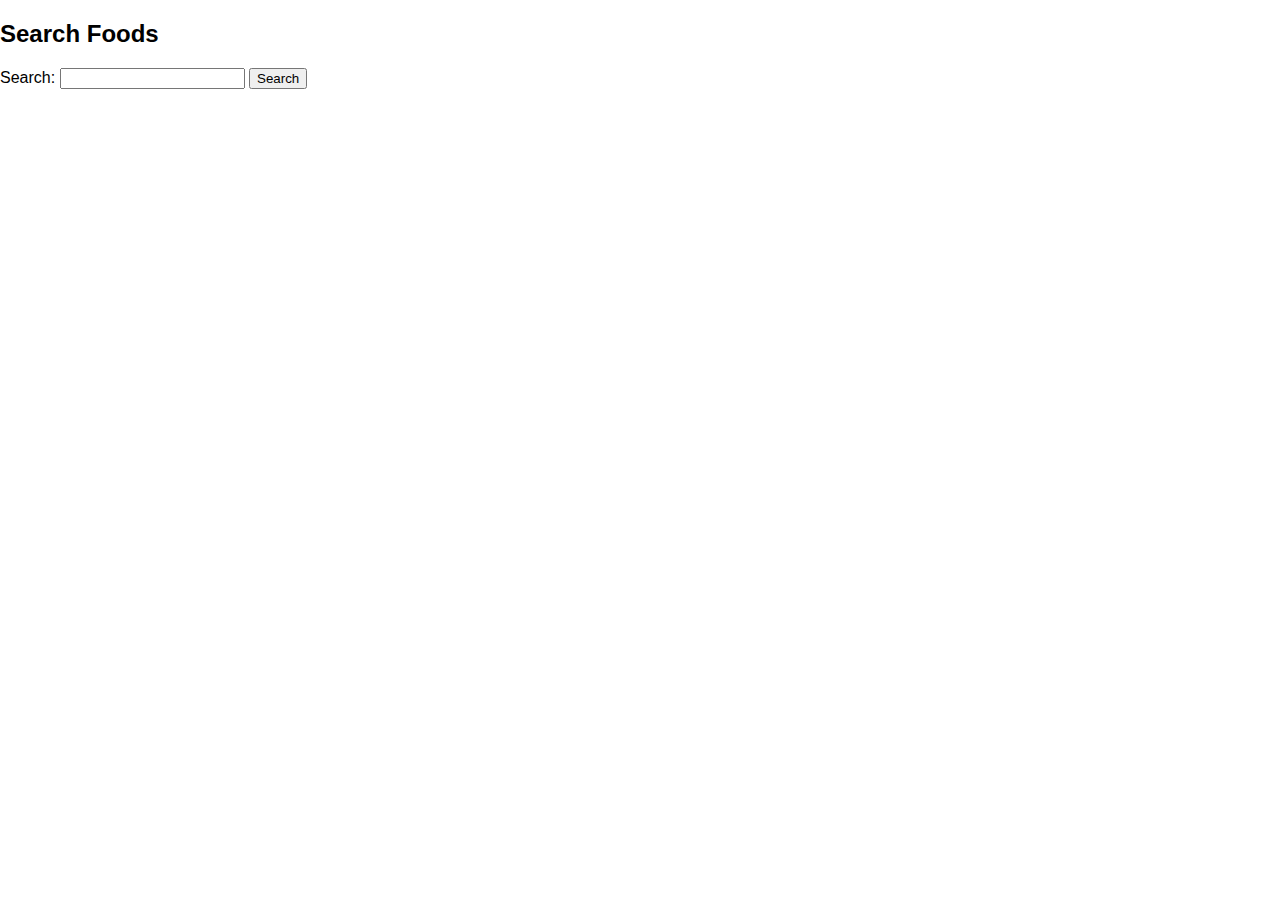
<file: diet-recommendation-system/templates/index.html>
<!DOCTYPE html>
<html lang="en">
<head>
    <meta charset="UTF-8">
    <title>Search Foods</title>
    <link rel="stylesheet" href="../css/styles.css">
</head>
<body>
    <h2>Search Foods</h2>
    <form action="index.html" method="get">
        <label for="query">Search:</label>
        <input type="text" name="query" required>
        <button type="submit">Search</button>
    </form>
    <div id="results">
        <!-- Search results will be loaded here -->
    </div>
    <script>
        document.addEventListener('DOMContentLoaded', function() {
            const urlParams = new URLSearchParams(window.location.search);
            const query = urlParams.get('query');
            if (query) {
                fetch(`../php/search.php?query=${query}`)
                    .then(response => response.json())
                    .then(data => {
                        const resultsDiv = document.getElementById('results');
                        if (data.length > 0) {
                            const table = document.createElement('table');
                            table.innerHTML = `
                                <thead>
                                    <tr>
                                        <th>Name</th>
                                        <th>Calories</th>
                                        <th>Protein</th>
                                        <th>Fat</th>
                                        <th>Carbs</th>
                                        <th>Vitamins</th>
                                        <th>Minerals</th>
                                    </tr>
                                </thead>
                                <tbody>
                                </tbody>
                            `;
                            data.forEach(food => {
                                const row = document.createElement('tr');
                                row.innerHTML = `
                                    <td>${food.name}</td>
                                    <td>${food.calories}</td>
                                    <td>${food.protein}</td>
                                    <td>${food.fat}</td>
                                    <td>${food.carbs}</td>
                                    <td>${food.vitamins}</td>
                                    <td>${food.minerals}</td>
                                `;
                                table.querySelector('tbody').appendChild(row);
                            });
                            resultsDiv.appendChild(table);
                        } else {
                            resultsDiv.innerHTML = '<p>No results found</p>';
                        }
                    });
            }
        });
    </script>
</body>
</html>
</file>
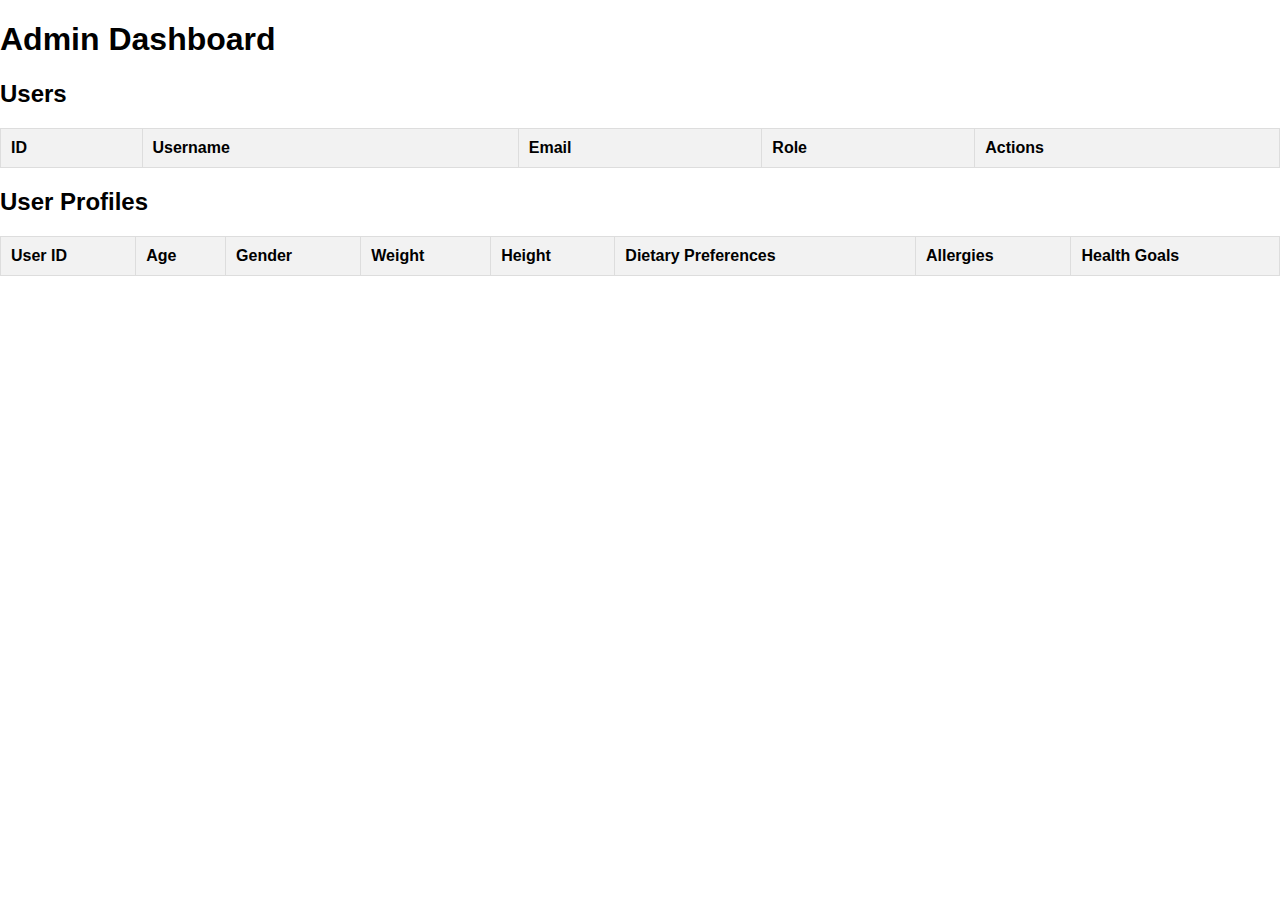
<file: diet-recommendation-system/templates/admin_dashboard.html>
<!DOCTYPE html>
<html lang="en">
<head>
    <meta charset="UTF-8">
    <title>Admin Dashboard</title>
    <link rel="stylesheet" href="../css/styles.css">
</head>
<body>
    <h1>Admin Dashboard</h1>
    <div>
        <h2>Users</h2>
        <table id="users-table">
            <thead>
                <tr>
                    <th>ID</th>
                    <th>Username</th>
                    <th>Email</th>
                    <th>Role</th>
                    <th>Actions</th>
                </tr>
            </thead>
            <tbody>
                <!-- Users will be loaded here -->
            </tbody>
        </table>
    </div>
    <div>
        <h2>User Profiles</h2>
        <table id="profiles-table">
            <thead>
                <tr>
                    <th>User ID</th>
                    <th>Age</th>
                    <th>Gender</th>
                    <th>Weight</th>
                    <th>Height</th>
                    <th>Dietary Preferences</th>
                    <th>Allergies</th>
                    <th>Health Goals</th>
                </tr>
            </thead>
            <tbody>
                <!-- User profiles will be loaded here -->
            </tbody>
        </table>
    </div>
    <script>
        document.addEventListener('DOMContentLoaded', function() {
            // Load users
            fetch('../php/admin.php?action=get_users')
                .then(response => response.json())
                .then(data => {
                    const usersTableBody = document.querySelector('#users-table tbody');
                    data.forEach(user => {
                        const row = document.createElement('tr');
                        row.innerHTML = `
                            <td>${user.id}</td>
                            <td>${user.username}</td>
                            <td>${user.email}</td>
                            <td>${user.role}</td>
                            <td><button onclick="deleteUser(${user.id})">Delete</button></td>
                        `;
                        usersTableBody.appendChild(row);
                    });
                });

            // Load user profiles
            fetch('../php/admin.php?action=get_profiles')
                .then(response => response.json())
                .then(data => {
                    const profilesTableBody = document.querySelector('#profiles-table tbody');
                    data.forEach(profile => {
                        const row = document.createElement('tr');
                        row.innerHTML = `
                            <td>${profile.user_id}</td>
                            <td>${profile.age}</td>
                            <td>${profile.gender}</td>
                            <td>${profile.weight}</td>
                            <td>${profile.height}</td>
                            <td>${profile.dietary_preferences}</td>
                            <td>${profile.allergies}</td>
                            <td>${profile.health_goals}</td>
                        `;
                        profilesTableBody.appendChild(row);
                    });
                });
        });

        function deleteUser(userId) {
            if (confirm('Are you sure you want to delete this user?')) {
                fetch(`../php/admin.php?action=delete_user&id=${userId}`)
                    .then(response => response.text())
                    .then(result => {
                        alert(result);
                        location.reload();
                    });
            }
        }
    </script>
</body>
</html>
</file>
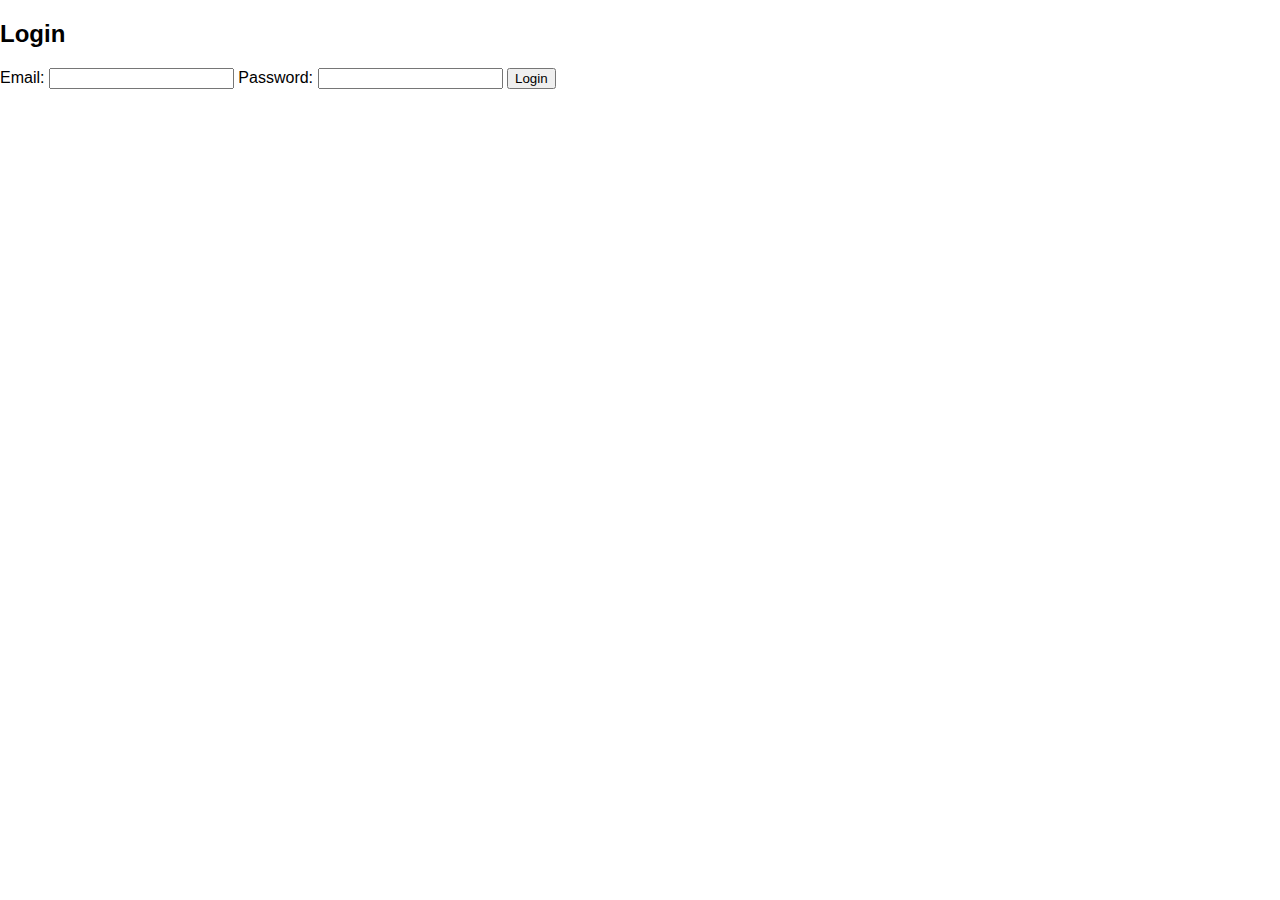
<file: diet-recommendation-system/templates/login.html>
<!DOCTYPE html>
<html lang="en">
<head>
    <meta charset="UTF-8">
    <title>Login</title>
    <link rel="stylesheet" href="../css/styles.css">
</head>
<body>
    <form action="../php/auth.php" method="post">
        <h2>Login</h2>
        <label for="email">Email:</label>
        <input type="email" name="email" required>
        <label for="password">Password:</label>
        <input type="password" name="password" required>
        <button type="submit" name="login">Login</button>
    </form>
</body>
</html>
</file>
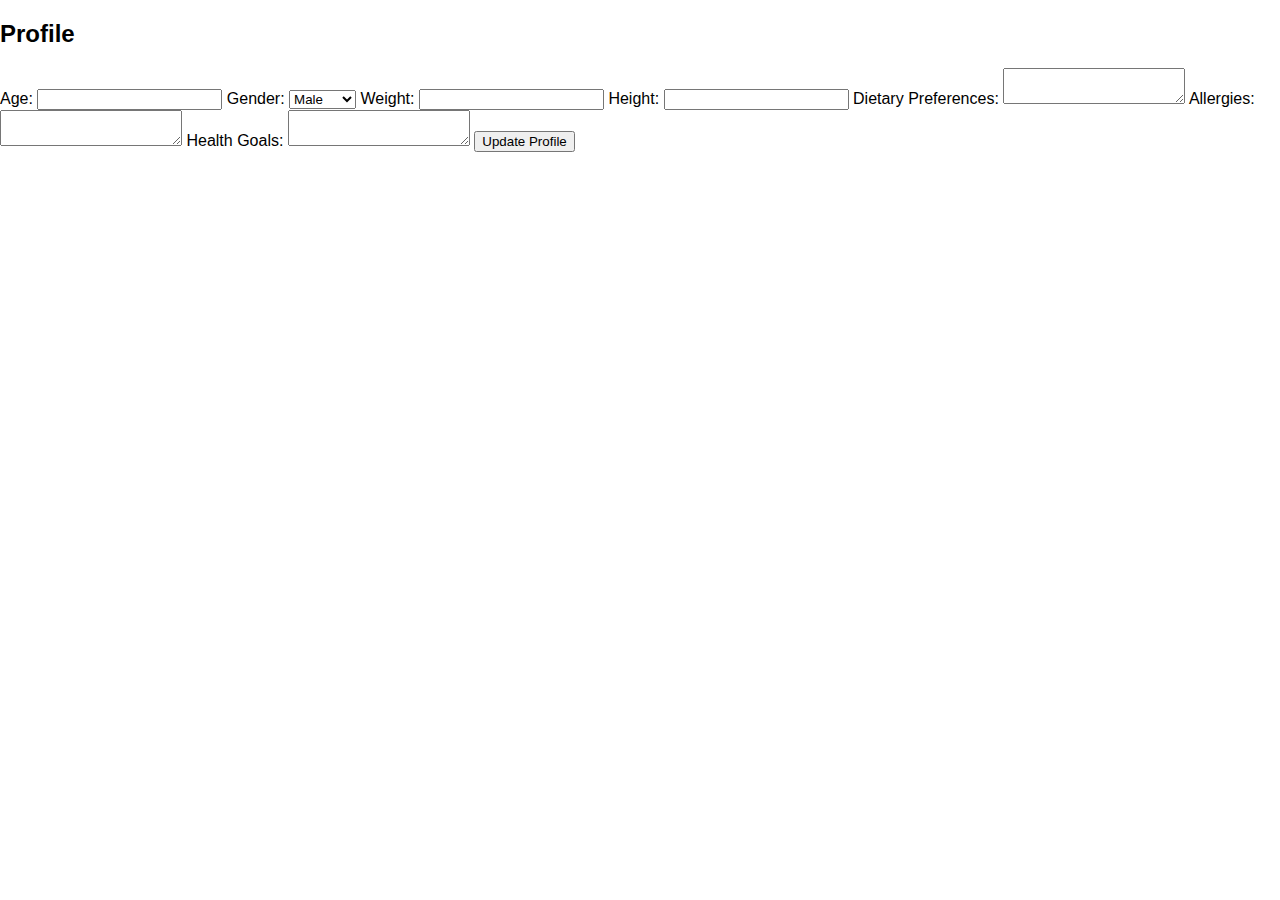
<file: diet-recommendation-system/templates/profile.html>
<!DOCTYPE html>
<html lang="en">
<head>
    <meta charset="UTF-8">
    <title>User Profile</title>
    <link rel="stylesheet" href="../css/styles.css">
</head>
<body>
    <form action="../php/profile.php" method="post">
        <h2>Profile</h2>
        <label for="age">Age:</label>
        <input type="number" name="age" required>
        <label for="gender">Gender:</label>
        <select name="gender">
            <option value="male">Male</option>
            <option value="female">Female</option>
            <option value="other">Other</option>
        </select>
        <label for="weight">Weight:</label>
        <input type="number" name="weight" required>
        <label for="height">Height:</label>
        <input type="number" name="height" required>
        <label for="dietary_preferences">Dietary Preferences:</label>
        <textarea name="dietary_preferences" required></textarea>
        <label for="allergies">Allergies:</label>
        <textarea name="allergies" required></textarea>
        <label for="health_goals">Health Goals:</label>
        <textarea name="health_goals" required></textarea>
        <button type="submit" name="update_profile">Update Profile</button>
    </form>
</body>
</html>
</file>
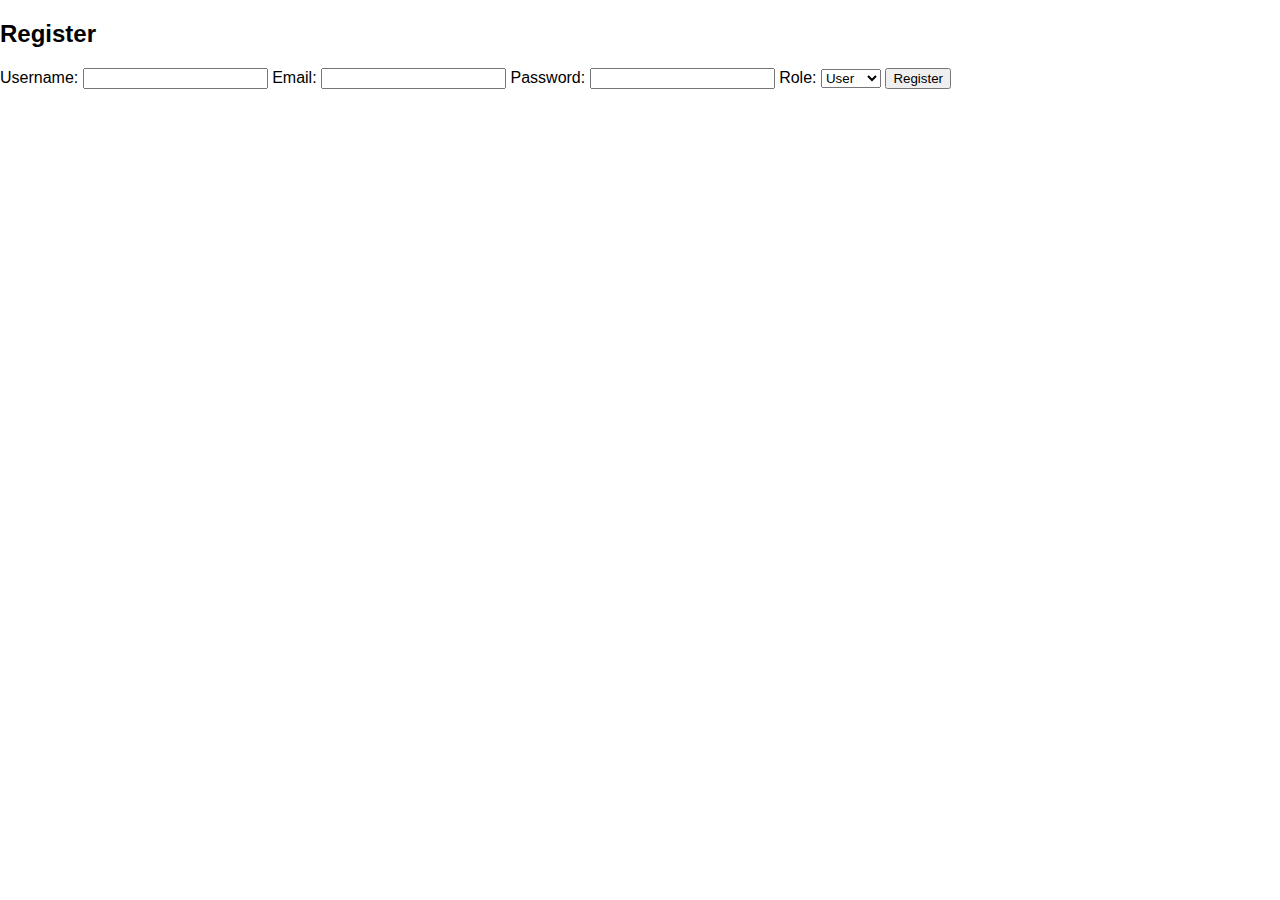
<file: diet-recommendation-system/templates/register.html>
<!DOCTYPE html>
<html lang="en">
<head>
    <meta charset="UTF-8">
    <title>Register</title>
    <link rel="stylesheet" href="../css/styles.css">
</head>
<body>
    <form action="../php/auth.php" method="post">
        <h2>Register</h2>
        <label for="username">Username:</label>
        <input type="text" name="username" required>
        <label for="email">Email:</label>
        <input type="email" name="email" required>
        <label for="password">Password:</label>
        <input type="password" name="password" required>
        <label for="role">Role:</label>
        <select name="role">
            <option value="user">User</option>
            <option value="admin">Admin</option>
        </select>
        <button type="submit" name="register">Register</button>
    </form>
</body>
</html>
</file>
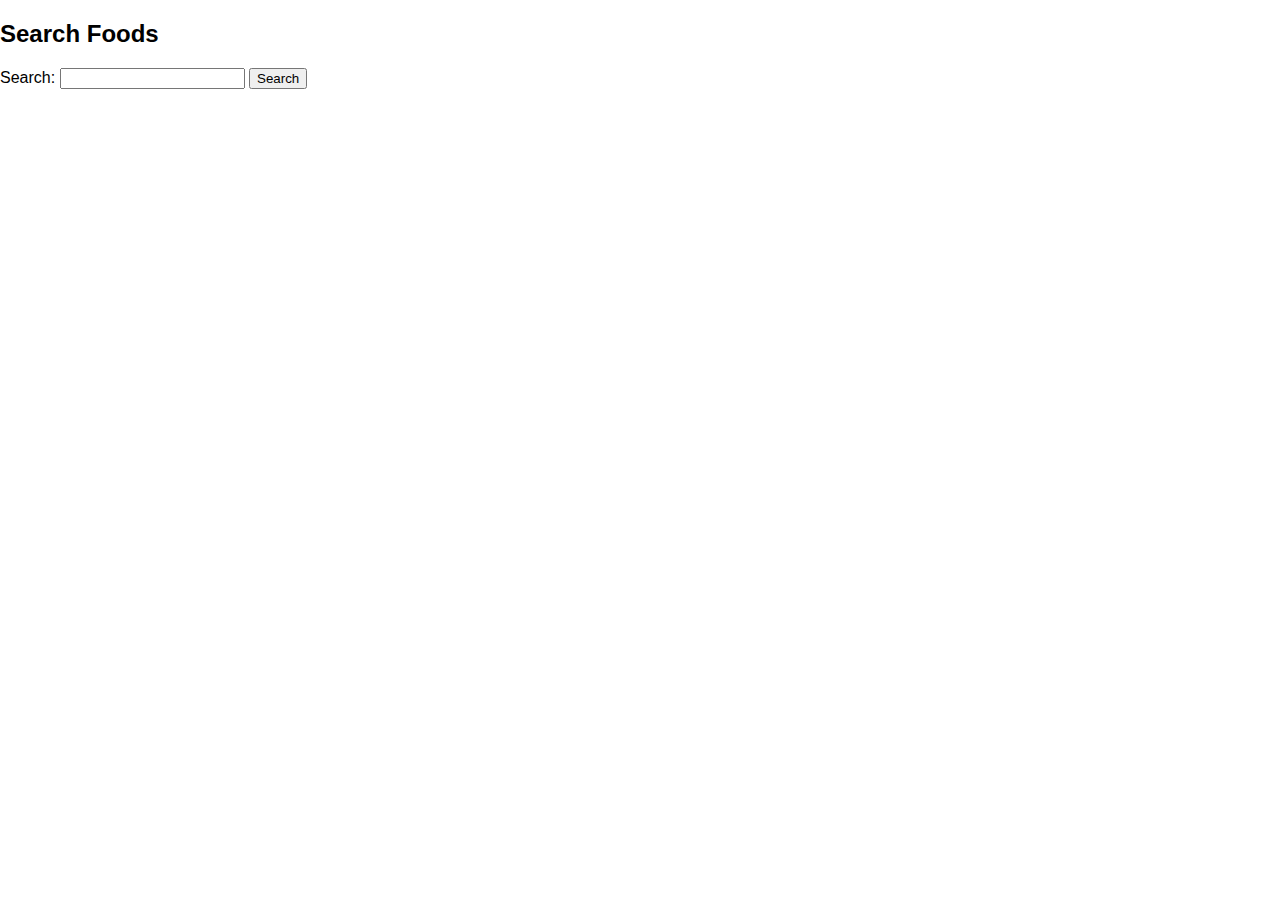
<file: diet-recommendation-system/templates/search.html>
<!DOCTYPE html>
<html lang="en">
<head>
    <meta charset="UTF-8">
    <title>Search Foods</title>
    <link rel="stylesheet" href="../css/styles.css">
</head>
<body>
    <h2>Search Foods</h2>
    <form action="../php/search.php" method="get">
        <label for="query">Search:</label>
        <input type="text" name="query" required>
        <button type="submit">Search</button>
    </form>
    <div id="results">
        <!-- Search results will be loaded here -->
    </div>
    <script>
        document.addEventListener('DOMContentLoaded', function() {
            const urlParams = new URLSearchParams(window.location.search);
            const query = urlParams.get('query');
            if (query) {
                fetch(`../php/search.php?query=${query}`)
                    .then(response => response.json())
                    .then(data => {
                        const resultsDiv = document.getElementById('results');
                        data.forEach(food => {
                            const foodDiv = document.createElement('div');
                            foodDiv.innerHTML = `<h3>${food.name}</h3><p>Calories: ${food.calories}</p>`;
                            resultsDiv.appendChild(foodDiv);
                        });
                    });
            }
        });
    </script>
</body>
</html>
</file>
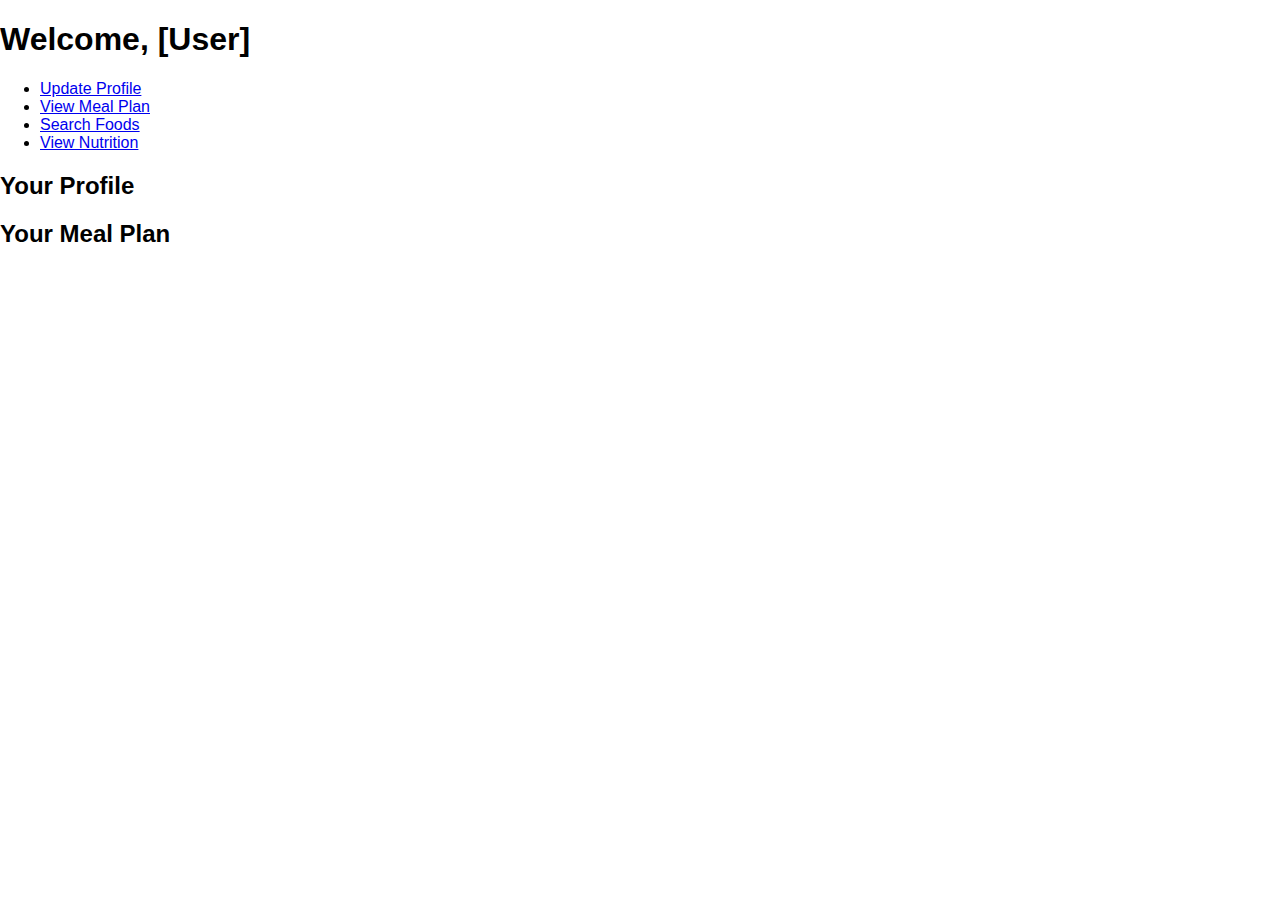
<file: diet-recommendation-system/templates/user.html>
<!DOCTYPE html>
<html lang="en">
<head>
    <meta charset="UTF-8">
    <title>User Dashboard</title>
    <link rel="stylesheet" href="../css/styles.css">
</head>
<body>
    <h1>Welcome, [User]</h1>
    <nav>
        <ul>
            <li><a href="profile.html">Update Profile</a></li>
            <li><a href="meal_plan.html">View Meal Plan</a></li>
            <li><a href="search.html">Search Foods</a></li>
            <li><a href="view_nutrition.html">View Nutrition</a></li>
        </ul>
    </nav>

    <section id="profile-section">
        <h2>Your Profile</h2>
        <div id="profile-details">
            <!-- Profile details will be loaded here -->
        </div>
    </section>

    <section id="meal-plan-section">
        <h2>Your Meal Plan</h2>
        <div id="meal-plan-details">
            <!-- Meal plan details will be loaded here -->
        </div>
    </section>

    <script>
        document.addEventListener('DOMContentLoaded', function() {
            // Fetch and display profile details
            fetch('../php/get_profiles.php')
                .then(response => response.json())
                .then(data => {
                    const userId = <?php echo $_SESSION['user_id']; ?>;
                    const userProfile = data.find(profile => profile.user_id == userId);
                    const profileDetailsDiv = document.getElementById('profile-details');
                    profileDetailsDiv.innerHTML = `
                        <p>Age: ${userProfile.age}</p>
                        <p>Gender: ${userProfile.gender}</p>
                        <p>Weight: ${userProfile.weight}</p>
                        <p>Height: ${userProfile.height}</p>
                        <p>Dietary Preferences: ${userProfile.dietary_preferences}</p>
                        <p>Allergies: ${userProfile.allergies}</p>
                        <p>Health Goals: ${userProfile.health_goals}</p>
                    `;
                });

            // Fetch and display meal plan details
            fetch('../php/meal_plan.php')
                .then(response => response.json())
                .then(data => {
                    const mealPlanDiv = document.getElementById('meal-plan-details');
                    data.forEach(meal => {
                        const mealDiv = document.createElement('div');
                        mealDiv.innerHTML = `
                            <h3>${meal.meal_date}</h3>
                            <p>${meal.meal_details}</p>
                            <p>Calories: ${meal.calories}</p>
                            <p>Protein: ${meal.protein}g</p>
                            <p>Fat: ${meal.fat}g</p>
                            <p>Carbs: ${meal.carbs}g</p>
                            <p>Vitamins: ${meal.vitamins}</p>
                            <p>Minerals: ${meal.minerals}</p>
                        `;
                        mealPlanDiv.appendChild(mealDiv);
                    });
                });
        });
    </script>
</body>
</html>
</file>
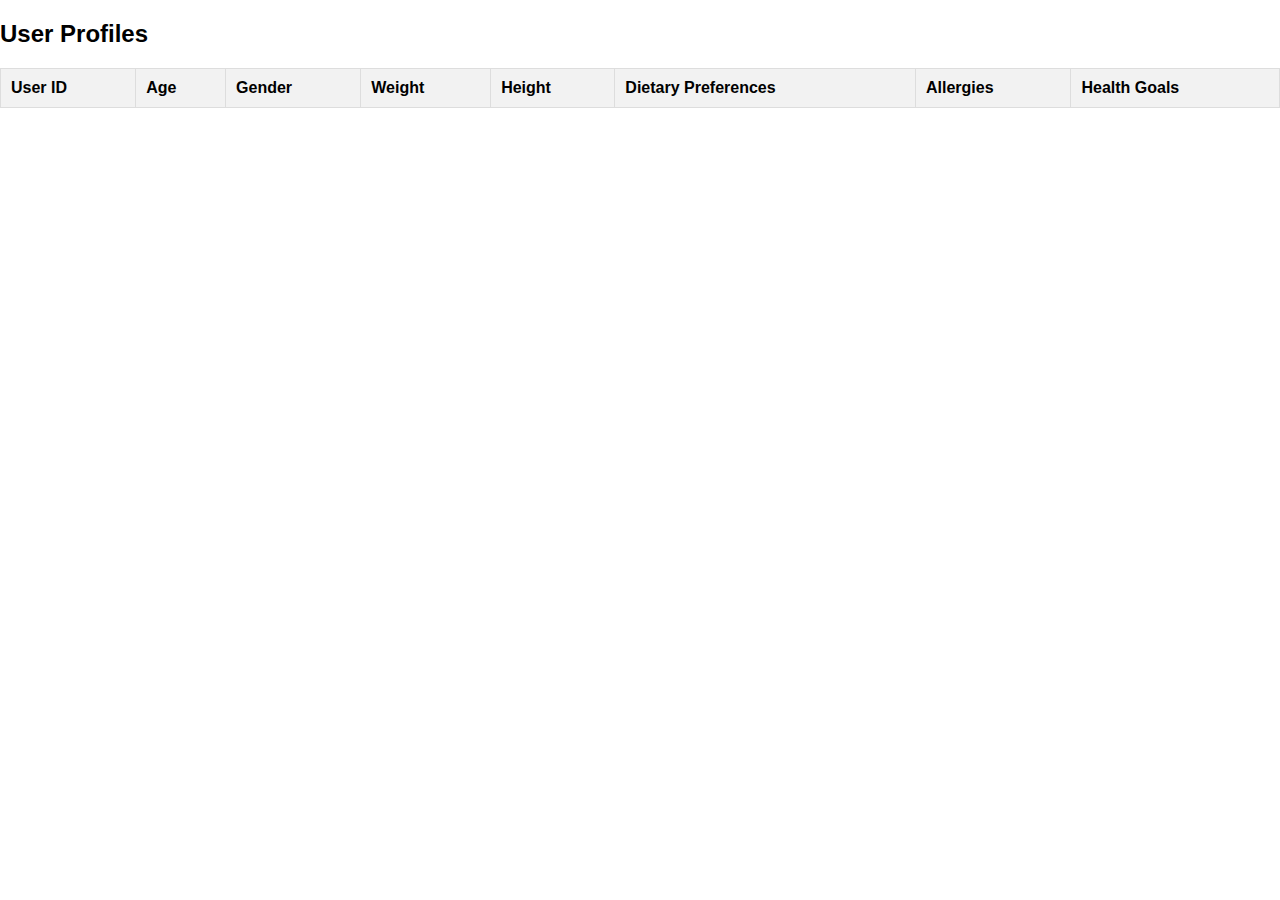
<file: diet-recommendation-system/templates/view_profiles.html>
<!DOCTYPE html>
<html lang="en">
<head>
    <meta charset="UTF-8">
    <title>User Profiles</title>
    <link rel="stylesheet" href="../css/styles.css">
</head>
<body>
    <h2>User Profiles</h2>
    <table id="profiles-table">
        <thead>
            <tr>
                <th>User ID</th>
                <th>Age</th>
                <th>Gender</th>
                <th>Weight</th>
                <th>Height</th>
                <th>Dietary Preferences</th>
                <th>Allergies</th>
                <th>Health Goals</th>
            </tr>
        </thead>
        <tbody>
            <!-- Profiles will be loaded here -->
        </tbody>
    </table>
    <script>
        document.addEventListener('DOMContentLoaded', function() {
            fetch('../php/get_profiles.php')
                .then(response => response.json())
                .then(data => {
                    const profilesTableBody = document.querySelector('#profiles-table tbody');
                    data.forEach(profile => {
                        const row = document.createElement('tr');
                        row.innerHTML = `
                            <td>${profile.user_id}</td>
                            <td>${profile.age}</td>
                            <td>${profile.gender}</td>
                            <td>${profile.weight}</td>
                            <td>${profile.height}</td>
                            <td>${profile.dietary_preferences}</td>
                            <td>${profile.allergies}</td>
                            <td>${profile.health_goals}</td>
                        `;
                        profilesTableBody.appendChild(row);
                    });
                });
        });
    </script>
</body>
</html>
</file>
<file: diet-recommendation-system/css/styles.css>
/* Global styles */
body {
    margin: 0;
    padding: 0;
    font-family: sans-serif; /* Choose a suitable font family */
  }
  
  /* Header styles */
  .header {
    background-color: #343a40; /* Dark blue */
    color: #fff; /* White */
    padding: 20px;
    text-align: center;
  }
  
  .header h1 {
    font-size: 2em; /* Increase heading size */
    margin: 0;
  }
  
  /* Main content styles */
  .main {
    padding: 20px;
    display: flex; /* Arrange sections side-by-side */
    flex-wrap: wrap; /* Allow sections to wrap if needed */
  }
  
  /* User section styles */
  .user-section,
  .profile-section {
    flex: 1 0 50%; /* Set equal width for sections */
    margin: 10px; /* Add spacing between sections */
    border: 1px solid #ddd; /* Add a subtle border */
    border-radius: 5px; /* Add rounded corners */
    padding: 15px;
  }
  
  .user-section h2,
  .profile-section h2 {
    margin: 0 0 15px; /* Add margin for headings */
  }
  
  /* Table styles */
  table {
    width: 100%; /* Make tables fill container width */
    border-collapse: collapse; /* Remove table borders */
  }
  
  th,
  td {
    padding: 10px;
    border: 1px solid #ddd; /* Add table cell borders */
    text-align: left; /* Left-align table content */
  }
  
  th {
    background-color: #f2f2f2; /* Light gray background for headers */
  }
  
  /* Optional styling for aesthetic appeal (adjust as needed) */
  .user-section table tr:nth-child(even) {
    background-color: #eee; /* Alternate row colors */
  }
  
  .profile-section table tr:nth-child(even) {
    background-color: #f5f5f5;
  }
  
  .profile-section table tr td:nth-child(1),
  .profile-section table tr td:nth-child(2),
  .profile-section table tr td:nth-child(3) {
    /* Adjust column styling for specific profiles */
    text-align: center; /* Center-align specific columns */
  }
</file>
